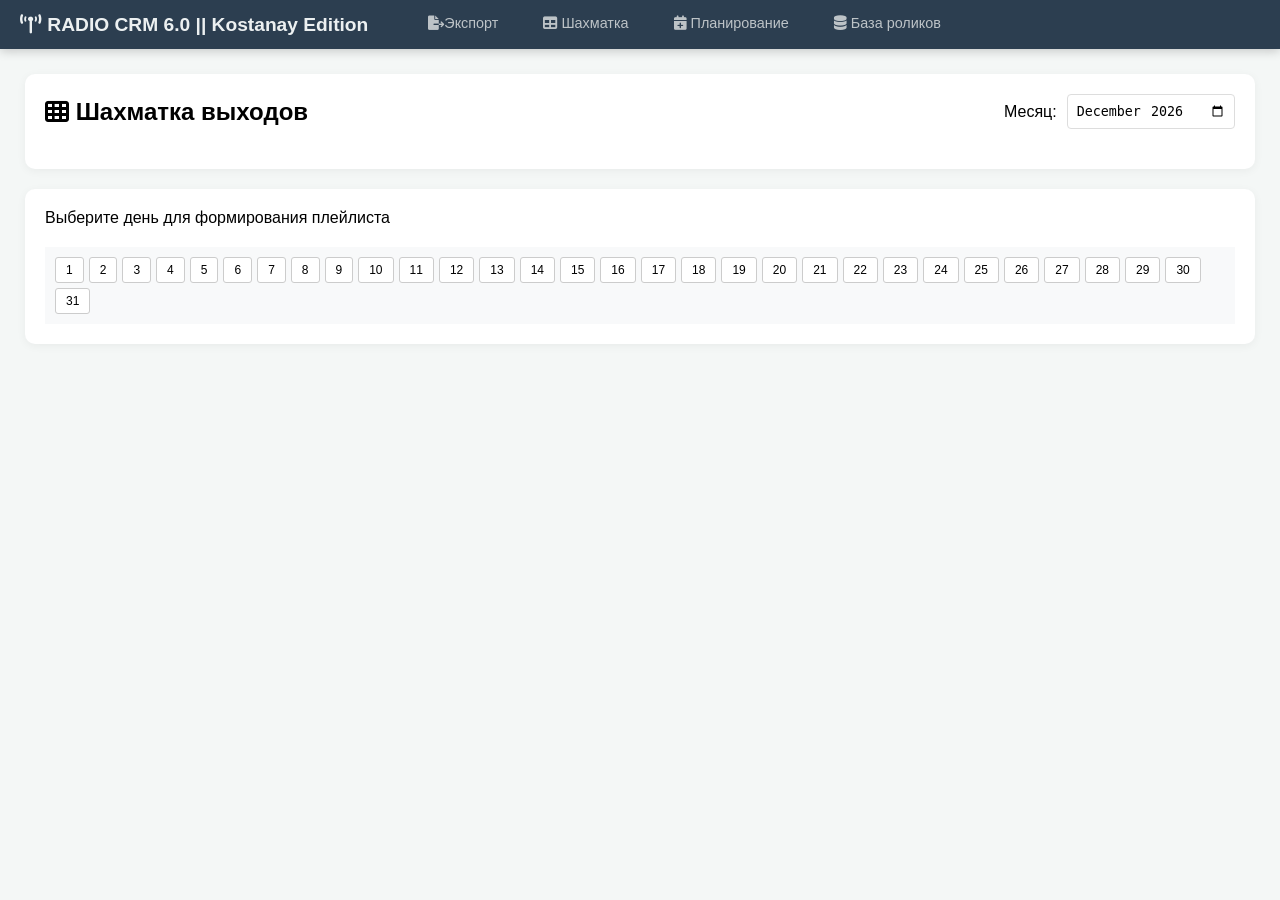
<file: index.html>
<!DOCTYPE html>
<html lang="ru">
<head>
    <meta charset="UTF-8">
    <meta name="viewport" content="width=device-width, initial-scale=1.0">
    <title>Radio CRM 6.0 | Kostanay Edition</title>
    <link rel="stylesheet" href="https://cdnjs.cloudflare.com/ajax/libs/font-awesome/6.0.0/css/all.min.css">
    <link rel="stylesheet" href="style.css">
    <style>
        /* Базовые стили для оболочки */
        body { font-family: 'Segoe UI', sans-serif; margin: 0; display: flex; flex-direction: column; height: 100vh; background: #f4f7f6; }
        .main-nav { background: #2c3e50; color: white; display: flex; padding: 0 20px; align-items: center; box-shadow: 0 2px 10px rgba(0,0,0,0.2); }
        .nav-brand { font-weight: bold; font-size: 1.2rem; margin-right: 40px; color: #ecf0f1; }
        .nav-links { display: flex; gap: 5px; }
        .nav-btn { background: none; border: none; color: #bdc3c7; padding: 15px 20px; cursor: pointer; transition: 0.3s; font-size: 0.9rem; border-bottom: 3px solid transparent; }
        .nav-btn:hover { color: white; background: rgba(255,255,255,0.1); }
        .nav-btn.active { color: white; border-bottom-color: #e74c3c; background: rgba(255,255,255,0.05); }
        .module-container { flex: 1; padding: 25px; overflow-y: auto; }
        .loader { text-align: center; margin-top: 50px; color: #7f8c8d; font-size: 1.1rem; }
    </style>
</head>
<body>

<nav class="main-nav">
    <div class="nav-brand"><i class="fas fa-broadcast-tower"></i> RADIO CRM 6.0 || Kostanay Edition </div>
    <div class="nav-links">
	<button class="nav-btn" id="btn-export" onclick="loadModule('export')"><i class="fas fa-file-export"></i>Экспорт</button>
        <button class="nav-btn" id="btn-matrix" onclick="loadModule('matrix')"><i class="fas fa-table"></i> Шахматка</button>
        <button class="nav-btn" id="btn-scheduler" onclick="loadModule('scheduler')"><i class="fas fa-calendar-plus"></i> Планирование</button>
        <button class="nav-btn" id="btn-database" onclick="loadModule('database')"><i class="fas fa-database"></i> База роликов</button>
		    </div>
</nav>

<div id="module-container" class="module-container">
    <div class="loader">Выберите раздел в меню выше</div>
</div>

<script>
async function loadModule(name) {
    const container = document.getElementById('module-container');
    container.innerHTML = '<div class="loader">Загрузка...</div>';

    try {
        const response = await fetch(`modules/${name}.html`);
        const rawHtml = await response.text();
        
        // Разделяем HTML и Скрипты через регулярное выражение
        const scriptRegex = /<script\b[^>]*>([\s\S]*?)<\/script>/g;
        let scriptsContent = "";
        let match;
        
        // Собираем весь JS код
        while ((match = scriptRegex.exec(rawHtml)) !== null) {
            scriptsContent += match[1];
        }

        // Удаляем скрипты из HTML, чтобы они не вывелись как текст
        const cleanHtml = rawHtml.replace(scriptRegex, "");

        // 1. Очищаем старые скрипты
        document.querySelectorAll('script[data-module-script="true"]').forEach(s => s.remove());

        // 2. Вставляем чистую верстку
        container.innerHTML = cleanHtml;

        // 3. Выполняем скрипты
        if (scriptsContent.trim()) {
            const scriptElement = document.createElement('script');
            scriptElement.setAttribute('data-module-script', 'true');
            scriptElement.textContent = scriptsContent;
            document.body.appendChild(scriptElement);
        }

    } catch (e) {
        container.innerHTML = `<div class="error">Ошибка: ${e.message}</div>`;
    }
}

// Загружаем шахматку при старте
window.onload = () => loadModule('matrix');
</script>

</body>
</html>
</file>
<file: style.css>
/* Основные стили */
body { font-family: 'Segoe UI', sans-serif; margin: 0; display: flex; flex-direction: column; height: 100vh; background: #f4f7f6; }

.card {
    background: white;
    border-radius: 10px;
    padding: 20px;
    box-shadow: 0 2px 10px rgba(0,0,0,0.05);
}

.card-header {
    margin-bottom: 20px;
}

.matrix-wrapper {
    overflow-x: auto;
    margin-top: 20px;
    background: white;
    border: 1px solid #ddd;
}

.matrix-table {
    width: 100%;
    border-collapse: collapse;
    font-size: 11px;
}

.matrix-table th,
.matrix-table td {
    border: 1px solid #e0e0e0;
    padding: 4px;
    text-align: center;
    min-width: 25px;
}

.matrix-table th.track-name-cell,
.matrix-table td.track-name-cell {
    text-align: left;
    min-width: 150px;
    position: sticky;
    left: 0;
    background: #f9f9f9;
    z-index: 2;
}

.day-active {
    background-color: #d1e7dd; /* Зеленоватый */
    color: #0f5132;
    font-weight: bold;
}

.day-empty {
    background-color: #fff;
}

/* Календарь */
.calendar-grid {
    display: grid;
    grid-template-columns: repeat(7, 1fr);
    gap: 5px;
    padding: 10px;
    background: #fff;
    border: 1px solid #ddd;
    border-radius: 8px;
}

.calendar-day {
    aspect-ratio: 1 / 1;
    display: flex;
    align-items: center;
    justify-content: center;
    cursor: pointer;
    border: 1px solid #f0f0f0;
    border-radius: 4px;
    transition: 0.2s;
    font-weight: 500;
}

.calendar-day:hover {
    background: #e3f2fd;
}

.calendar-day.selected {
    background: #27ae60 !important;
    color: white !important;
    border-color: #219150;
}

/* Планировщик */
.scheduler-container {
    display: grid;
    grid-template-columns: 350px 1fr;
    gap: 25px;
    align-items: start;
}

/* Поиск роликов */
.search-results-dropdown {
    position: absolute;
    background: white;
    border: 1px solid #ddd;
    max-height: 200px;
    overflow-y: auto;
    width: 100%;
    z-index: 1000;
    display: none;
}

.search-item {
    padding: 8px 10px;
    cursor: pointer;
    border-bottom: 1px solid #eee;
}

.search-item:hover {
    background: #f0f0f0;
}

.selected-info {
    background: #e8f5e9;
    padding: 10px;
    border-radius: 4px;
    margin-top: 5px;
}

/* Формы */
.form-control {
    width: 100%;
    padding: 8px;
    border: 1px solid #ddd;
    border-radius: 4px;
    box-sizing: border-box;
}

.btn-submit {
    background: #27ae60;
    color: white;
    border: none;
    padding: 10px 20px;
    border-radius: 4px;
    cursor: pointer;
    font-weight: bold;
}

.btn-cancel {
    background: #95a5a6;
    color: white;
    border: none;
    padding: 5px 10px;
    border-radius: 4px;
    cursor: pointer;
}

/* База данных */
.db-form {
    display: flex;
    flex-direction: column;
    gap: 15px;
}

.db-form-row {
    display: grid;
    grid-template-columns: 1fr 1fr;
    gap: 15px;
}

.action-btn {
    background: none;
    border: none;
    cursor: pointer;
    font-size: 1rem;
    padding: 5px;
}

.action-btn.edit { color: #3498db; }
.action-btn.del { color: #e74c3c; }

/* Сообщения */
.error {
    color: #e74c3c;
    background: #fdf3f2;
    padding: 10px;
    border-radius: 4px;
    border-left: 3px solid #e74c3c;
}

.loader {
    text-align: center;
    padding: 30px;
    color: #7f8c8d;
}

/* Блоки в шахматке */
.matrix-block-title {
    font-size: 1.2rem;
    font-weight: bold;
    margin: 20px 0 10px;
    padding: 5px 10px;
    background: #ecf0f1;
    border-radius: 4px;
}

#calendarContainer {
    max-width: 600px; /* подберите нужное значение */
}
</file>
